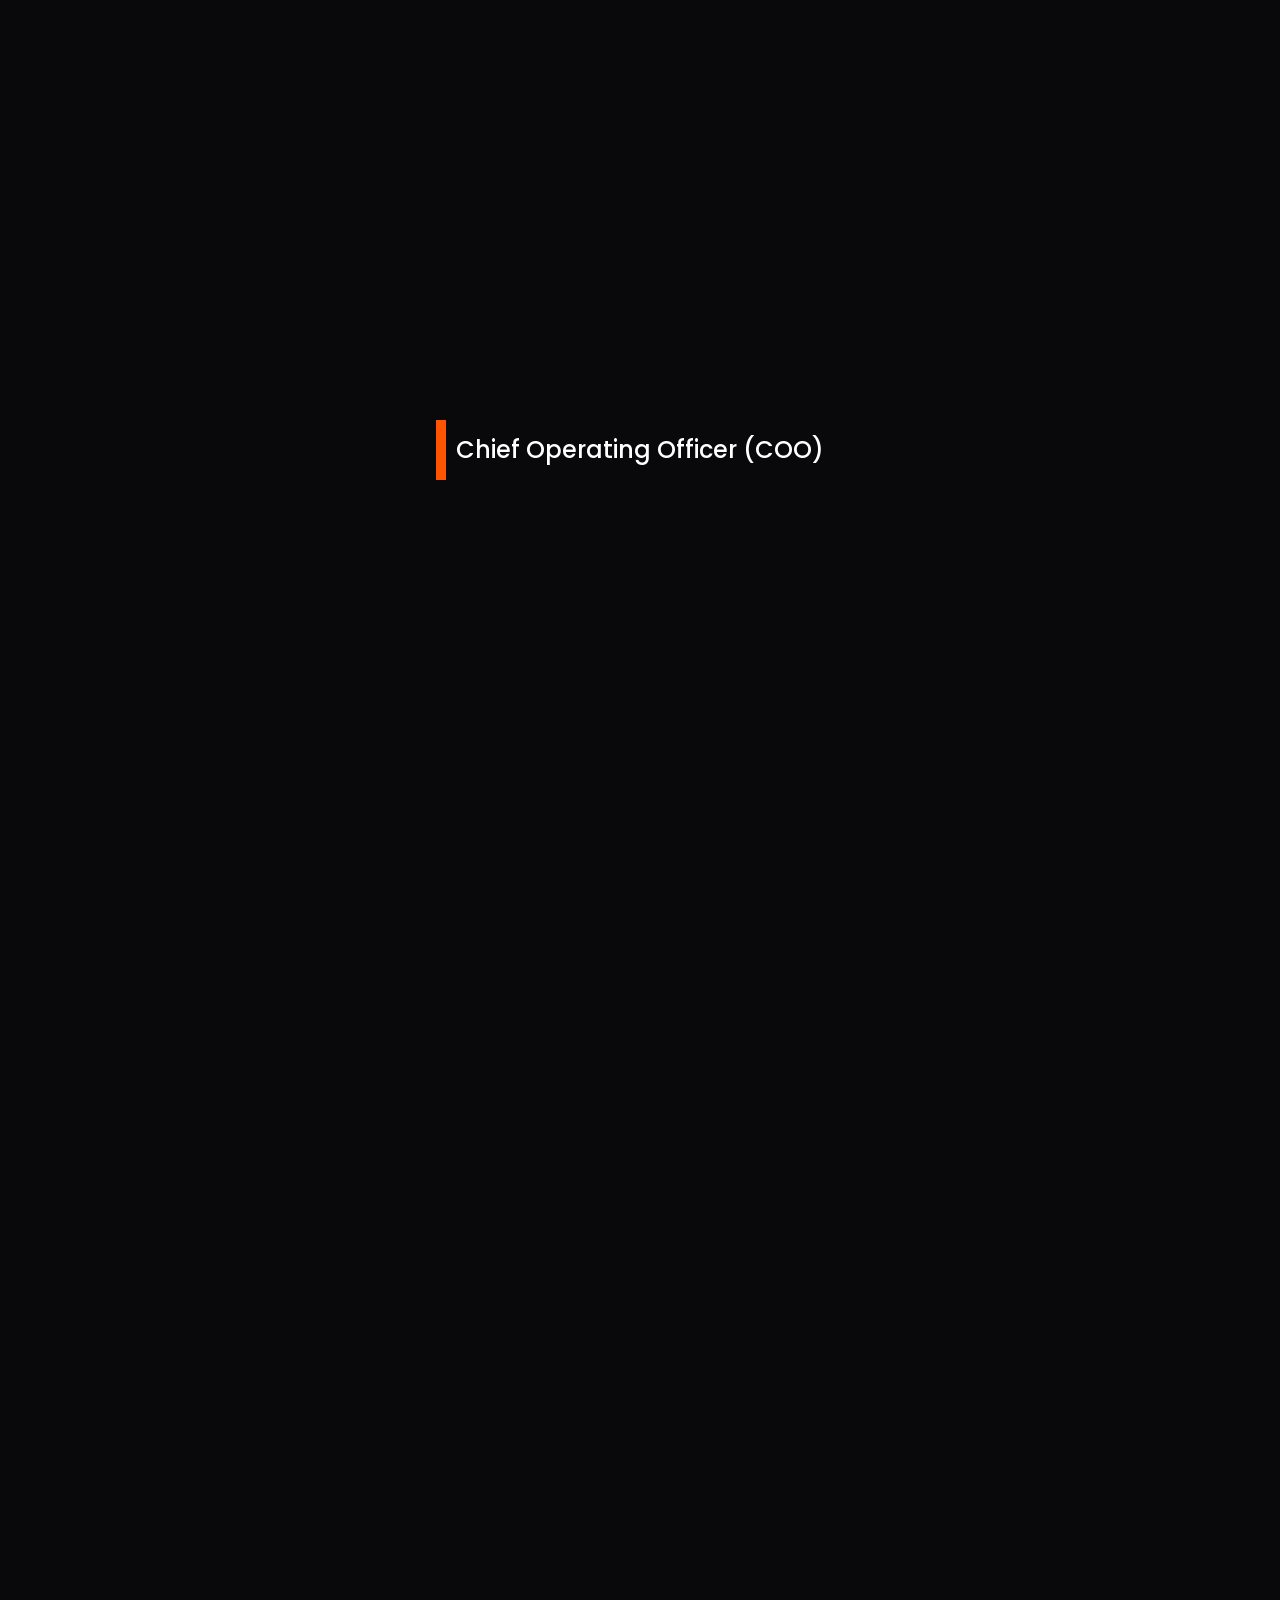
<file: experience-detail.html>
<!DOCTYPE html>
<html lang="en">
<head>
  <meta charset="UTF-8">
  <meta name="viewport" content="width=device-width, initial-scale=1.0">
  <title>Experience Detail | Umair Folio</title>
  <meta name="description" content="Detailed work experience of Muhammad Umair - Graphic Designer & IT Expert">
  <link rel="preconnect" href="https://fonts.googleapis.com">
  <link rel="preconnect" href="https://fonts.gstatic.com" crossorigin>
  <link href="https://fonts.googleapis.com/css2?family=Poppins:wght@300;400;500;600;700;800&display=swap" rel="stylesheet">
  <link rel="stylesheet" href="https://cdnjs.cloudflare.com/ajax/libs/font-awesome/6.5.1/css/all.min.css">
  <script src="https://cdnjs.cloudflare.com/ajax/libs/gsap/3.12.5/gsap.min.js"></script>
  <style>
    :root {
      --accent: #FF5500;
      --accent-light: #FF772B;
      --accent-glow: rgba(255,85,0,0.3);
      --font: 'Poppins', sans-serif;
    }

    body.dark-mode {
      --bg: #09090C;
      --surface: #101015;
      --card: #15151D;
      --text: #F5F5F7;
      --muted: #A1A1AA;
      --border: rgba(255,255,255,0.08);
      --canvas-line: rgba(255, 255, 255, 0.16);
      --shadow: rgba(0, 0, 0, 0.5);
    }

    body.light-mode {
      --bg: #F4F6F9;
      --surface: #FFFFFF;
      --card: #FFFFFF;
      --text: #111118;
      --muted: #4A4A5A;
      --border: rgba(0, 0, 0, 0.09);
      --canvas-line: rgba(0, 0, 0, 0.12);
      --shadow: rgba(0, 0, 0, 0.08);
    }

    *, *::before, *::after { box-sizing: border-box; margin: 0; padding: 0; }
    html { scroll-behavior: smooth; }
    body {
      font-family: var(--font);
      background-color: var(--bg);
      color: var(--muted);
      min-height: 100vh;
      line-height: 1.7;
      position: relative;
      overflow-x: hidden;
      transition: background-color 0.4s ease, color 0.4s ease;
    }
    a { color: inherit; text-decoration: none; }

    /* 3D Wireframe Canvas Background */
    #bg-canvas-3d {
      position: fixed;
      top: 0; left: 0;
      width: 100vw;
      height: 100vh;
      pointer-events: none;
      z-index: 0;
    }

    /* Fixed Top Navigation Bar */
    .nav-bar-top {
      position: fixed;
      top: 0; left: 0; width: 100%;
      display: flex; align-items: center; justify-content: space-between;
      padding: 20px 40px;
      z-index: 100;
      pointer-events: auto;
    }

    .back-btn {
      display: flex; align-items: center; gap: 10px;
      background: rgba(255,85,0,0.12);
      border: 1px solid rgba(255,85,0,0.3);
      color: var(--accent);
      padding: 10px 22px;
      border-radius: 50px;
      font-size: 0.88rem;
      font-weight: 600;
      backdrop-filter: blur(12px);
      transition: all 0.3s ease;
      cursor: pointer;
    }
    .back-btn:hover {
      background: var(--accent);
      color: #fff;
      box-shadow: 0 6px 24px var(--accent-glow);
      transform: translateX(-3px);
    }

    /* Theme Toggle Button */
    .theme-toggle-btn {
      width: 44px;
      height: 44px;
      border-radius: 50%;
      background: linear-gradient(135deg, #FF6B00 0%, #FF3300 100%);
      color: #FFFFFF;
      font-size: 1.05rem;
      border: none;
      display: flex;
      align-items: center;
      justify-content: center;
      cursor: pointer;
      box-shadow: 0 6px 20px rgba(255, 85, 0, 0.4);
      transition: transform 0.3s ease, box-shadow 0.3s ease;
    }
    .theme-toggle-btn:hover {
      transform: scale(1.12) rotate(15deg);
      box-shadow: 0 8px 25px rgba(255, 85, 0, 0.6);
    }

    /* Full Solid Black Intro Screen */
    .intro-curtain {
      position: fixed;
      inset: 0;
      background: #09090C;
      z-index: 9999;
      display: flex;
      align-items: center;
      justify-content: center;
      flex-direction: column;
    }

    /* Part 1: Three Words Container (All White) */
    .intro-words-wrap {
      display: flex;
      align-items: center;
      gap: 16px;
      font-size: clamp(1.8rem, 4vw, 3rem);
      color: #FFFFFF;
      letter-spacing: -0.5px;
    }

    .word-item {
      color: #FFFFFF !important;
      opacity: 0;
      transform: translateY(20px);
    }

    .word-designer { font-weight: 300; } /* Poppins Light */
    .word-creator  { font-weight: 500; } /* Poppins Medium / Regular (Not too bold) */
    .word-leader   { font-weight: 300; } /* Poppins Light */

    /* Part 2: Role Title Orange Box Reveal on Black Screen */
    .black-screen-reveal-wrap {
      position: absolute;
      display: inline-block;
      overflow: hidden;
      opacity: 0;
      text-align: center;
      padding: 10px 20px;
    }

    .curtain-role-title {
      font-family: var(--font);
      font-size: clamp(1.05rem, 2.2vw, 1.5rem);
      font-weight: 500;
      color: #FFFFFF;
      white-space: nowrap;
      opacity: 0; /* Revealed by orange mask */
    }

    .curtain-orange-mask {
      position: absolute;
      top: 0; left: 0;
      width: 100%; height: 100%;
      background: var(--accent);
      z-index: 5;
      transform-origin: left center;
    }

    /* Main Container */
    .exp-main-container {
      position: relative;
      z-index: 10;
      max-width: 900px;
      margin: 0 auto;
      padding: 120px 30px 100px;
    }

    /* Hero Banner */
    .exp-hero {
      margin-bottom: 40px;
    }

    .exp-num-tag {
      font-size: 0.8rem;
      font-weight: 700;
      letter-spacing: 3px;
      color: var(--accent);
      text-transform: uppercase;
      margin-bottom: 12px;
      display: inline-block;
    }

    .exp-date-badge {
      display: inline-flex;
      align-items: center;
      gap: 8px;
      background: rgba(255,85,0,0.1);
      border: 1px solid rgba(255,85,0,0.25);
      color: var(--accent);
      font-weight: 700;
      font-size: 0.88rem;
      padding: 6px 18px;
      border-radius: 50px;
      margin-bottom: 24px;
    }

    .exp-role-title {
      font-family: var(--font);
      font-size: clamp(2.2rem, 5.5vw, 3.4rem);
      font-weight: 600; /* Semi Bold */
      color: var(--text);
      line-height: 1.15;
      display: block;
      margin-bottom: 14px;
    }

    .exp-company-title {
      font-size: 1.15rem;
      font-weight: 600;
      color: var(--text);
      margin-bottom: 14px;
      display: flex;
      align-items: center;
      gap: 10px;
    }
    .exp-company-title i { color: var(--accent); }

    .exp-tagline-text {
      font-size: 1.05rem;
      color: var(--muted);
      max-width: 680px;
      margin-bottom: 30px;
      line-height: 1.7;
    }

    .section-divider {
      width: 80px;
      height: 3px;
      background: linear-gradient(90deg, var(--accent), transparent);
      border-radius: 3px;
      margin: 30px 0 45px;
    }

    /* Detail Content Sections */
    .exp-detail-section {
      margin-bottom: 45px;
      opacity: 0;
      transform: translateY(30px);
    }

    .exp-section-header {
      font-size: 0.78rem;
      font-weight: 700;
      letter-spacing: 2px;
      text-transform: uppercase;
      color: var(--accent);
      margin-bottom: 16px;
      display: flex;
      align-items: center;
      gap: 10px;
    }
    .exp-section-header::after {
      content: '';
      flex: 1;
      height: 1px;
      background: var(--border);
    }

    .exp-paragraph {
      color: var(--muted);
      font-size: 0.98rem;
      line-height: 1.8;
      margin-bottom: 14px;
    }

    /* Key Responsibilities List */
    .responsibilities-grid {
      list-style: none;
      display: grid;
      gap: 12px;
    }
    .responsibilities-grid li {
      display: flex;
      align-items: flex-start;
      gap: 12px;
      color: var(--muted);
      font-size: 0.94rem;
      line-height: 1.65;
      background: var(--card);
      border: 1px solid var(--border);
      border-radius: 12px;
      padding: 14px 18px;
      box-shadow: 0 4px 14px var(--shadow);
      transition: all 0.3s ease;
    }
    .responsibilities-grid li:hover {
      border-color: rgba(255,85,0,0.35);
      transform: translateX(4px);
    }
    .responsibilities-grid li::before {
      content: '✦';
      color: var(--accent);
      font-size: 0.75rem;
      margin-top: 3px;
      flex-shrink: 0;
    }

    /* Highlight & Note Boxes */
    .highlight-card-box {
      background: linear-gradient(135deg, rgba(255,85,0,0.08), rgba(255,51,0,0.03));
      border: 1px solid rgba(255,85,0,0.25);
      border-left: 4px solid var(--accent);
      border-radius: 14px;
      padding: 24px 28px;
    }
    .highlight-card-box p {
      color: var(--text);
      font-size: 0.98rem;
      line-height: 1.75;
    }

    .note-card-box {
      background: var(--card);
      border: 1px solid var(--border);
      border-radius: 14px;
      padding: 20px 24px;
    }
    .note-card-box p {
      color: var(--muted);
      font-size: 0.92rem;
      line-height: 1.7;
    }
  </style>
</head>
<body class="dark-mode">

  <!-- 3D Wireframe Canvas Background -->
  <canvas id="bg-canvas-3d"></canvas>

  <!-- Solid Black Intro Curtain Container -->
  <div class="intro-curtain" id="intro-curtain">
    
    <!-- Part 1: Three Words (All White: Designer Light, Creator Medium, Leader Light) -->
    <div class="intro-words-wrap" id="intro-words-wrap">
      <span class="word-item word-designer" id="word-designer">Designer</span>
      <span class="word-item word-creator" id="word-creator">Creator</span>
      <span class="word-item word-leader" id="word-leader">Leader</span>
    </div>

    <!-- Part 2: Role Title Orange Box Reveal on Black Screen (Reference Photo 2) -->
    <div class="black-screen-reveal-wrap" id="curtain-reveal-wrap">
      <h2 class="curtain-role-title" id="curtain-role-title">Chief Operating Officer</h2>
      <div class="curtain-orange-mask" id="curtain-orange-mask"></div>
    </div>

  </div>

  <!-- Fixed Top Navigation Bar -->
  <nav class="nav-bar-top">
    <!-- Back to Portfolio button takes user back to exact #experience section in same tab -->
    <a href="index.html#experience" class="back-btn">
      <i class="fa-solid fa-arrow-left"></i> Back to Portfolio
    </a>

    <!-- Dark / Light Mode Toggle Button -->
    <button class="theme-toggle-btn" id="theme-toggle-btn" title="Toggle Light/Dark Mode" aria-label="Toggle Theme">
      <i class="fa-solid fa-sun" id="theme-icon"></i>
    </button>
  </nav>

  <!-- Main Experience Details Root Container -->
  <main class="exp-main-container" id="exp-root"></main>

  <script>
    /* ========================================================================
       1. DATA DEFINITIONS FOR ALL 6 EXPERIENCES
       ======================================================================== */
    const experiencesData = {
      '1': {
        num: '01',
        date: '2024 – 2026 | 2 Years',
        role: 'Chief Operating Officer (COO)',
        company: 'Synergy Creativity Printing Solutions',
        location: 'Dubai, UAE',
        tagline: 'Managing business operations, teams, clients, projects, design workflows, and Dubai-Pakistan coordination.',
        about: [
          'My professional journey with Synergy Creativity Printing Solutions started as a Graphic Designer, where I was responsible for creating professional visual designs and promotional materials for the company\'s clients and marketing campaigns.',
          'With my performance, dedication, and ability to manage multiple areas of the business, I was promoted to the position of Chief Operating Officer (COO). As COO, my role expanded beyond graphic design into business operations, team management, client coordination, project supervision, and workflow management.'
        ],
        highlights: [
          'Started as a Graphic Designer and progressed to COO through performance and experience.',
          'Managed day-to-day business operations and overall workflow.',
          'Supervised design and production teams.',
          'Managed client communication and project requirements.',
          'Coordinated projects between the Dubai Head Office and the Punjab-based Sub Office.',
          'Built and managed a professional remote team in Pakistan.',
          'Recruited and supervised team members across different departments.',
          'Managed project distribution, task assignments, and workflow.',
          'Worked with clients on branding, printing, promotional materials, and creative design solutions.',
          'Contributed to business development and operational planning.',
          'Helped establish a structured working environment for the company\'s Pakistan-based operations.'
        ],
        careerHighlight: 'Started as a designer and successfully progressed to a senior leadership role, gaining valuable experience in Graphic Design, Operations Management, Team Leadership, Client Handling, and Business Development.',
        reasonLeaving: 'The company had to discontinue its operations in Dubai due to licensing-related issues, which resulted in the closure of the business.'
      },
      '2': {
        num: '02',
        date: '2023 – 2025 | 2026 – Present',
        role: 'ICT Incharge & Graphic Designer',
        company: 'The Smart School',
        location: 'Vehari Campus, Pakistan',
        tagline: 'Managing IT infrastructure, social media, academic designs, schedules, results and communication.',
        about: [
          'I joined The Smart School as an ICT Incharge, responsible for managing the campus\'s technology, academic documentation, and digital systems. After gaining experience within the organization, my responsibilities expanded to include Graphic Design and Social Media Management.',
          'I currently continue to contribute to the institution by managing its IT operations, academic workflow, digital communication, and creative requirements.'
        ],
        highlights: [
          'Managed overall IT and technology-related operations of the campus.',
          'Handled technical queries and provided IT support.',
          'Managed academic schedules, timetables, examination materials, and related documentation.',
          'Prepared and managed academic papers, results, and official documents.',
          'Assisted in managing student and academic records.',
          'Supported school administration with digital and technical solutions.',
          'Managed communication with parents through digital platforms and WhatsApp.',
          'Designed professional social media posts and promotional creatives.',
          'Managed visual content for school events, announcements, admissions, and campaigns.',
          'Assisted with the school\'s digital presence and social media communication.',
          'Worked closely with administration and academic teams.'
        ],
        careerHighlight: 'Combined my expertise in IT, academic management, graphic design, and digital communication to contribute to the school\'s overall administrative and creative operations.',
        reasonLeaving: null
      },
      '3': {
        num: '03',
        date: '2024 – 2025 | 2026 – Present',
        role: 'MS Office Expert / Assistant Accountant',
        company: 'Concordia College',
        location: 'Vehari, Pakistan',
        tagline: 'Managing Excel accounts, student records, vouchers, payments, expenses and college documentation.',
        about: [
          'Alongside my responsibilities at The Smart School, I also worked with Concordia College, where I was initially hired as an Assistant Accountant and handled a wide range of financial, administrative, and documentation-related tasks.',
          'My role required strong expertise in Microsoft Excel, MS Office, data management, financial documentation, and academic records.'
        ],
        highlights: [
          'Managed accounting-related data and financial records using Microsoft Excel.',
          'Maintained daily income and expense sheets.',
          'Managed student fee records and payment data.',
          'Prepared and maintained payment vouchers.',
          'Managed student records and administrative documentation.',
          'Assisted in maintaining college financial records.',
          'Prepared annual results and academic documentation.',
          'Organized and maintained official college documents.',
          'Managed data entry and record-keeping systems.',
          'Used advanced MS Office and Excel skills for administrative operations.',
          'Worked closely with the management and administrative team.'
        ],
        careerHighlight: 'Developed strong practical expertise in MS Office, Excel-based accounting, financial data management, student records, and institutional documentation, while simultaneously continuing my career in IT and Graphic Design.',
        note: 'The Smart School and Concordia College were managed under the same ownership, allowing me to contribute to both institutions simultaneously in different professional capacities.',
        reasonLeaving: null
      },
      '4': {
        num: '04',
        date: '2021 – Present',
        role: 'Chief Executive Officer (CEO)',
        company: 'Umair Graphics',
        location: 'Vehari, Pakistan',
        tagline: 'Managing business operations, clients, design projects, printing services, team and creative workflows.',
        about: [
          'Umair Graphics is my own creative and printing business, established in 2021 in Vehari. As the founder and CEO, I have been responsible for managing the business while also working hands-on as a Graphic Designer and Creative Professional.',
          'The business has allowed me to gain practical experience in entrepreneurship, client management, printing, design, team coordination, and business operations.'
        ],
        highlights: [
          'Founded and established Umair Graphics in 2021.',
          'Currently serving as CEO.',
          'Managed overall business operations and decision-making.',
          'Worked directly with clients to understand their design and printing requirements.',
          'Provided professional Graphic Design and Printing Solutions.',
          'Managed client relationships and project delivery.',
          'Handled branding, marketing, social media, and print design projects.',
          'Managed day-to-day shop operations.',
          'Supervised a small team and coordinated project assignments.',
          'Worked as both a business owner and hands-on designer.',
          'Managed production, customer dealing, and creative workflow.'
        ],
        careerHighlight: 'Built my own business from the ground up while developing real-world expertise in Entrepreneurship, Business Management, Graphic Design, Printing, Client Relations, and Team Leadership.',
        note: 'Umair Graphics continues to operate in Vehari. My brother, Zubair Ali, currently serves as the Co-Founder and is involved in the day-to-day business operations. I continue to hold the position of CEO and retain overall ownership authority and decision-making power within the business.',
        reasonLeaving: null
      },
      '5': {
        num: '05',
        date: 'Freelance Experience',
        role: 'Freelance Graphic Designer',
        company: 'Upwork & Fiverr',
        location: 'International Platforms',
        tagline: 'Delivering professional designs, managing 100+ clients, projects, revisions and international communication.',
        about: [
          'Before and alongside my professional career, I worked as a Freelance Graphic Designer on international freelancing platforms, including Upwork and Fiverr.',
          'Through freelancing, I had the opportunity to work with clients from different backgrounds and industries, delivering creative solutions according to their individual requirements.'
        ],
        highlights: [
          'Worked with 100+ clients on different design projects.',
          'Created professional designs according to client requirements.',
          'Managed client communication and project discussions.',
          'Worked on branding, social media, marketing, and print design projects.',
          'Delivered projects according to client specifications and deadlines.',
          'Managed revisions and incorporated client feedback.',
          'Built strong client relationships through professional communication.',
          'Maintained a high level of client satisfaction.',
          'Gained experience working with international clients and diverse design requirements.'
        ],
        careerHighlight: 'Successfully completed projects for 100+ clients, gaining valuable international experience in Client Communication, Remote Work, Project Management, and Professional Graphic Design.',
        reasonLeaving: 'My freelancing career was interrupted after I lost access to my account credentials, including my ID and password, which resulted in me discontinuing my work on those platforms.'
      },
      '6': {
        num: '06',
        date: '2018 – 2020 | 3 Years',
        role: 'Graphic Designer',
        company: 'Al Mukhtar Press',
        location: 'Vehari, Pakistan',
        tagline: 'Creating print designs, mastering CorelDRAW, handling client requirements and developing professional design skills.',
        about: [
          'Al Mukhtar Press was the place where I began my professional journey as a Graphic Designer. I joined the company as a part-time designer while continuing my academic routine.',
          'This experience became the foundation of my career and played a major role in transforming me from a beginner into a confident and experienced designer. During my time at Al Mukhtar Press, I developed strong practical skills in CorelDRAW and professional print design.'
        ],
        highlights: [
          'Worked as a Part-Time Graphic Designer alongside my academic studies.',
          'Created professional designs for printing and business requirements.',
          'Developed practical expertise in CorelDRAW.',
          'Worked on various print and graphic design projects.',
          'Learned professional print production workflows.',
          'Gained hands-on experience with real client requirements.',
          'Developed an understanding of typography, layouts, colors, and print-ready artwork.',
          'Improved design skills through practical day-to-day work.',
          'Built the foundation for my professional career in Graphic Design.'
        ],
        careerHighlight: 'This was the beginning of my professional design journey. I entered Al Mukhtar Press as a beginner and spent three years learning, practicing, and developing my skills. It was here that I learned CorelDRAW and gained the practical experience that helped me grow into a professional Graphic Designer.',
        note: 'Al Mukhtar Press is owned by my paternal uncle, and this connection gave me the opportunity to enter the professional design field at an early stage. However, through consistent work and practical experience, I developed my skills independently and progressed from a beginner to an experienced designer.',
        reasonLeaving: null
      }
    };

    /* ========================================================================
       2. LIGHT / DARK MODE THEME TOGGLE
       ======================================================================== */
    const themeToggleBtn = document.getElementById('theme-toggle-btn');
    const themeIcon      = document.getElementById('theme-icon');

    const savedTheme = localStorage.getItem('umair_folio_theme') || 'dark-mode';
    if (savedTheme === 'light-mode') {
      document.body.classList.remove('dark-mode');
      document.body.classList.add('light-mode');
      if (themeIcon) {
        themeIcon.classList.remove('fa-sun');
        themeIcon.classList.add('fa-moon');
      }
    } else {
      if (themeIcon) {
        themeIcon.classList.remove('fa-moon');
        themeIcon.classList.add('fa-sun');
      }
    }

    if (themeToggleBtn) {
      themeToggleBtn.addEventListener('click', () => {
        const isDark = document.body.classList.contains('dark-mode');
        document.body.classList.toggle('dark-mode', !isDark);
        document.body.classList.toggle('light-mode', isDark);

        if (themeIcon) {
          if (isDark) {
            themeIcon.classList.remove('fa-sun');
            themeIcon.classList.add('fa-moon');
          } else {
            themeIcon.classList.remove('fa-moon');
            themeIcon.classList.add('fa-sun');
          }
        }
        localStorage.setItem('umair_folio_theme', isDark ? 'light-mode' : 'dark-mode');

        gsap.fromTo(themeToggleBtn,
          { scale: 0.8, rotate: -30 },
          { scale: 1, rotate: 0, duration: 0.5, ease: 'elastic.out(1.5, 0.4)' }
        );
      });
    }

    /* ========================================================================
       3. 3D WIREFRAME HEXAGON / POLYHEDRON CANVAS ANIMATION
       ======================================================================== */
    const canvas = document.getElementById('bg-canvas-3d');
    const ctx = canvas ? canvas.getContext('2d') : null;

    let width, height;
    let scrollScaleFactor = 1;

    function resizeCanvas() {
      if (!canvas) return;
      width = canvas.width = window.innerWidth;
      height = canvas.height = window.innerHeight;
    }
    window.addEventListener('resize', resizeCanvas);
    resizeCanvas();

    const phi = (1 + Math.sqrt(5)) / 2;
    const b = 1 / phi;

    const vertices = [
      [-1, -1, -1], [1, -1, -1], [1, 1, -1], [-1, 1, -1],
      [-1, -1, 1],  [1, -1, 1],  [1, 1, 1],  [-1, 1, 1],
      [0, -b, -phi],[0, b, -phi], [0, -b, phi],[0, b, phi],
      [-b, -phi, 0],[b, -phi, 0], [-b, phi, 0],[b, phi, 0],
      [-phi, 0, -b],[phi, 0, -b], [-phi, 0, b],[phi, 0, b]
    ];

    const edges = [
      [0,8],[8,1],[1,17],[17,9],[9,0],
      [4,10],[10,5],[5,19],[19,11],[11,4],
      [3,14],[14,2],[2,15],[15,3],
      [7,11],[11,6],[6,15],[15,7],
      [0,16],[16,3], [1,17],[2,17],
      [4,18],[18,7], [5,19],[6,19],
      [8,9], [10,11],[12,13],[14,15],[16,18],[17,19],
      [0,12],[12,1],[4,12],[5,13],[13,1],
      [3,14],[7,14],[2,15],[6,15]
    ];

    let angleX = 0, angleY = 0, angleZ = 0;

    window.addEventListener('scroll', () => {
      const maxScroll = document.documentElement.scrollHeight - window.innerHeight;
      const progress = Math.min(1, Math.max(0, window.scrollY / (maxScroll || 1)));
      scrollScaleFactor = 1 + progress * 1.8;
    });

    function draw3DWireframe() {
      if (!ctx || !canvas) return;
      ctx.clearRect(0, 0, width, height);

      angleX += 0.003;
      angleY += 0.005;
      angleZ += 0.002;

      const baseRadius = Math.min(width, height) * 0.35 * scrollScaleFactor;
      const centerX = width * 0.75;
      const centerY = height * 0.45;

      const projected = vertices.map(v => {
        let y1 = v[1] * Math.cos(angleX) - v[2] * Math.sin(angleX);
        let z1 = v[1] * Math.sin(angleX) + v[2] * Math.cos(angleX);
        let x1 = v[0];

        let x2 = x1 * Math.cos(angleY) + z1 * Math.sin(angleY);
        let z2 = -x1 * Math.sin(angleY) + z1 * Math.cos(angleY);
        let y2 = y1;

        let x3 = x2 * Math.cos(angleZ) - y2 * Math.sin(angleZ);
        let y3 = x2 * Math.sin(angleZ) + y2 * Math.cos(angleZ);
        let z3 = z2;

        const fov = 400;
        const scale = fov / (fov + z3 * 100);
        return [
          centerX + x3 * baseRadius * scale,
          centerY + y3 * baseRadius * scale
        ];
      });

      const isDark = document.body.classList.contains('dark-mode');
      ctx.strokeStyle = isDark ? 'rgba(255, 255, 255, 0.16)' : 'rgba(0, 0, 0, 0.12)';
      ctx.lineWidth = 1.4;

      edges.forEach(edge => {
        const p1 = projected[edge[0]];
        const p2 = projected[edge[1]];
        if (p1 && p2) {
          ctx.beginPath();
          ctx.moveTo(p1[0], p1[1]);
          ctx.lineTo(p2[0], p2[1]);
          ctx.stroke();
        }
      });

      requestAnimationFrame(draw3DWireframe);
    }
    requestAnimationFrame(draw3DWireframe);

    /* ========================================================================
       4. RENDER EXPERIENCE DETAILS
       ======================================================================== */
    function getParam(name) {
      return new URLSearchParams(window.location.search).get(name);
    }

    function renderPage(id) {
      const exp = experiencesData[id] || experiencesData['1'];
      const root = document.getElementById('exp-root');
      const curtainRoleEl = document.getElementById('curtain-role-title');

      if (curtainRoleEl) curtainRoleEl.textContent = exp.role;

      const aboutHTML = exp.about.map(p => `<p class="exp-paragraph">${p}</p>`).join('');
      const listHTML  = exp.highlights.map(h => `<li>${h}</li>`).join('');

      const leaveHTML = exp.reasonLeaving ? `
        <div class="exp-detail-section" id="sec-leave">
          <div class="exp-section-header"><i class="fa-solid fa-door-open"></i> Reason for Leaving</div>
          <div class="note-card-box"><p>${exp.reasonLeaving}</p></div>
        </div>` : '';

      const noteHTML = exp.note ? `
        <div class="exp-detail-section" id="sec-note">
          <div class="exp-section-header"><i class="fa-solid fa-circle-info"></i> Additional Note</div>
          <div class="note-card-box"><p>${exp.note}</p></div>
        </div>` : '';

      document.title = `${exp.role} | Umair Folio`;

      root.innerHTML = `
        <header class="exp-hero">
          <span class="exp-num-tag">Experience ${exp.num}</span> <br>
          <div class="exp-date-badge"><i class="fa-regular fa-calendar"></i> ${exp.date}</div>

          <h1 class="exp-role-title">${exp.role}</h1>

          <div class="exp-company-title"><i class="fa-solid fa-building"></i> ${exp.company} — ${exp.location}</div>
          <p class="exp-tagline-text">${exp.tagline}</p>
          <div class="section-divider"></div>
        </header>

        <section class="exp-detail-section" id="sec-about">
          <div class="exp-section-header"><i class="fa-solid fa-user-tie"></i> About This Role</div>
          ${aboutHTML}
        </section>

        <section class="exp-detail-section" id="sec-highlights">
          <div class="exp-section-header"><i class="fa-solid fa-list-check"></i> Key Responsibilities & Highlights</div>
          <ul class="responsibilities-grid">${listHTML}</ul>
        </section>

        <section class="exp-detail-section" id="sec-career">
          <div class="exp-section-header"><i class="fa-solid fa-trophy"></i> Career Highlight</div>
          <div class="highlight-card-box"><p>${exp.careerHighlight}</p></div>
        </section>

        ${leaveHTML}
        ${noteHTML}
      `;
    }

    /* ========================================================================
       5. INTRO SEQUENCES ON SOLID BLACK CURTAIN SCREEN
       Sequence: Part 1: Three Words -> Part 2: Orange Box Reveal on Black Screen -> Lift Curtain
       ======================================================================== */
    window.addEventListener('load', () => {
      const expId = getParam('exp') || '1';
      renderPage(expId);

      const curtain     = document.getElementById('intro-curtain');
      const wordsWrap   = document.getElementById('intro-words-wrap');
      const wDesigner   = document.getElementById('word-designer');
      const wCreator    = document.getElementById('word-creator');
      const wLeader     = document.getElementById('word-leader');
      const revealWrap  = document.getElementById('curtain-reveal-wrap');
      const curtainRole = document.getElementById('curtain-role-title');
      const orangeMask  = document.getElementById('curtain-orange-mask');

      const masterTL = gsap.timeline();

      // PART 1: Three Words on Solid Black Screen (All White)
      masterTL
        .to(wDesigner, { opacity: 1, y: 0, duration: 0.45, ease: 'power2.out' })
        .to(wCreator,  { opacity: 1, y: 0, duration: 0.45, ease: 'power2.out' }, '-=0.22')
        .to(wLeader,   { opacity: 1, y: 0, duration: 0.45, ease: 'power2.out' }, '-=0.22')
        .to(wordsWrap, { opacity: 0, y: -20, duration: 0.35, ease: 'power2.in', delay: 0.3 })

        // PART 2: Orange Box Text Reveal Animation on Solid Black Screen (Reference Image 2)
        .call(() => {
          wordsWrap.style.display = 'none';
          revealWrap.style.opacity = '1';
          gsap.set(curtainRole, { opacity: 1 });
        })
        .fromTo(orangeMask,
          { scaleX: 0, opacity: 1 },
          { scaleX: 1, duration: 0.45, ease: 'power3.inOut' }
        )
        .to(orangeMask, {
          scaleX: 0,
          transformOrigin: 'right center',
          duration: 0.55,
          ease: 'power3.inOut'
        })
        .to(orangeMask, { opacity: 0, duration: 0.1 }, '+=0.2')

        // PART 3: Curtain Lifts / Fades Out to reveal Experience Details page
        .to(curtain, {
          yPercent: -100,
          duration: 0.75,
          ease: 'power3.inOut',
          onComplete: () => {
            curtain.style.display = 'none';
          }
        })

        // Stagger detail page sections in
        .to('.exp-detail-section', {
          opacity: 1,
          y: 0,
          duration: 0.8,
          stagger: 0.15,
          ease: 'power3.out'
        }, '-=0.3');
    });
  </script>
</body>
</html>
</file>
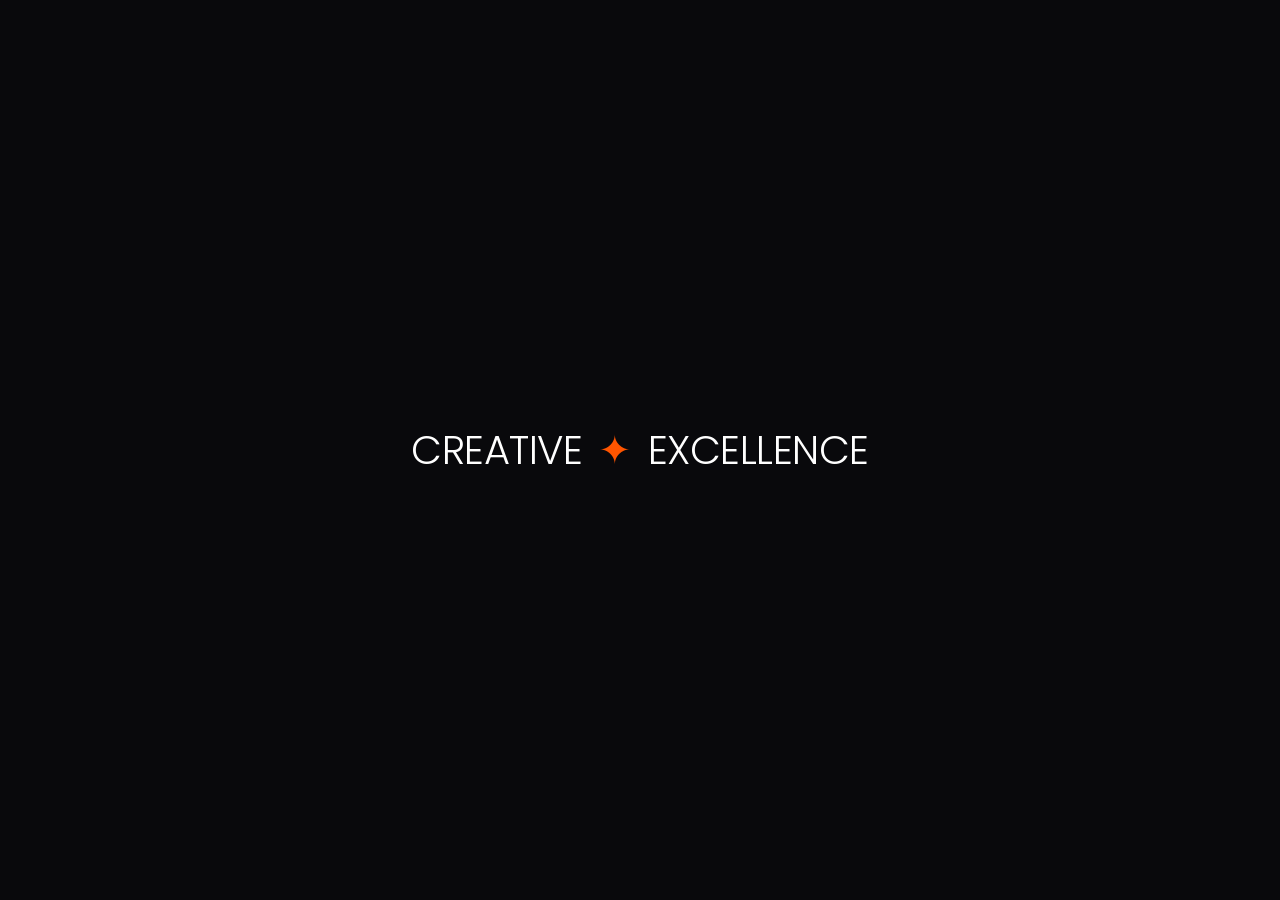
<file: service-detail.html>
<!DOCTYPE html>
<html lang="en">
<head>
  <meta charset="UTF-8">
  <meta name="viewport" content="width=device-width, initial-scale=1.0">
  <title>Service Detail — Muhammad Umair Portfolio</title>
  <meta name="description" content="Detailed breakdown of design and IT services offered by Muhammad Umair — Graphic Designer & IT Expert.">

  <!-- Google Fonts: Poppins -->
  <link rel="preconnect" href="https://fonts.googleapis.com">
  <link href="https://fonts.googleapis.com/css2?family=Poppins:wght@300;400;500;600;700;800&display=swap" rel="stylesheet">

  <!-- Font Awesome -->
  <link rel="stylesheet" href="https://cdnjs.cloudflare.com/ajax/libs/font-awesome/6.5.0/css/all.min.css">

  <!-- GSAP -->
  <script src="https://cdnjs.cloudflare.com/ajax/libs/gsap/3.12.5/gsap.min.js"></script>

  <style>
    /* ===================================================
       CSS VARIABLES — matched to portfolio dark theme
    =================================================== */
    :root {
      --bg-main: #0d0d0d;
      --bg-card: #161616;
      --bg-surface: #1a1a1a;
      --text-heading: #f0f0f0;
      --text-body: #a0a0a0;
      --text-muted: #606060;
      --accent-orange: #FF5500;
      --accent-orange-glow: rgba(255, 85, 0, 0.3);
      --border-light: rgba(255,255,255,0.07);
      --border-accent: rgba(255, 85, 0, 0.4);
      --font-main: 'Poppins', sans-serif;
      --transition: 0.35s cubic-bezier(0.25, 0.46, 0.45, 0.94);
    }

    body.light-mode {
      --bg-main: #f5f5f5;
      --bg-card: #ffffff;
      --bg-surface: #eeeeee;
      --text-heading: #111111;
      --text-body: #555555;
      --text-muted: #999999;
      --border-light: rgba(0,0,0,0.08);
      --border-accent: rgba(255, 85, 0, 0.4);
    }

    /* ===================================================
       BASE RESET
    =================================================== */
    *, *::before, *::after { box-sizing: border-box; margin: 0; padding: 0; }

    html { scroll-behavior: smooth; }

    body {
      font-family: var(--font-main);
      background: var(--bg-main);
      color: var(--text-heading);
      min-height: 100vh;
      overflow-x: hidden;
      transition: background 0.3s, color 0.3s;
      position: relative;
    }

    a { text-decoration: none; color: inherit; }

    /* ===================================================
       FULL SOLID BLACK INTRO CURTAIN SCREEN
    =================================================== */
    .intro-curtain {
      position: fixed;
      inset: 0;
      background: #09090C;
      z-index: 9999;
      display: flex;
      align-items: center;
      justify-content: center;
      flex-direction: column;
    }

    /* Part 1: Three Words Container (All White) */
    .intro-words-wrap {
      display: flex;
      align-items: center;
      gap: 16px;
      font-size: clamp(1.4rem, 3.5vw, 2.5rem);
      color: #FFFFFF;
      letter-spacing: -0.5px;
    }

    .word-item {
      color: #FFFFFF !important;
      opacity: 0;
      transform: translateY(20px);
    }

    .word-designer { font-weight: 300; }
    .word-creator  { font-weight: 500; color: var(--accent-orange) !important; }
    .word-leader   { font-weight: 300; }

    /* Part 2: Service Title Orange Box Reveal on Black Screen */
    .black-screen-reveal-wrap {
      position: absolute;
      display: inline-block;
      overflow: hidden;
      opacity: 0;
      text-align: center;
      padding: 10px 20px;
    }

    .curtain-role-title {
      font-family: var(--font-main);
      font-size: clamp(1.05rem, 2.2vw, 1.5rem);
      font-weight: 500;
      color: #FFFFFF;
      white-space: nowrap;
      opacity: 0;
    }

    .curtain-orange-mask {
      position: absolute;
      top: 0; left: 0;
      width: 100%; height: 100%;
      background: var(--accent-orange);
      z-index: 5;
      transform-origin: left center;
    }

    /* ===================================================
       3D WIREFRAME CANVASES
    =================================================== */
    #bg-canvas-3d {
      position: fixed;
      top: 0; left: 0;
      width: 100vw;
      height: 100vh;
      pointer-events: none;
      z-index: 0;
      opacity: 0.28;
    }

    /* ===================================================
       TOP NAV BAR
    =================================================== */
    .sd-navbar {
      position: fixed;
      top: 0; left: 0; right: 0;
      z-index: 1000;
      display: flex;
      align-items: center;
      justify-content: space-between;
      padding: 18px 50px;
      background: rgba(13,13,13,0.82);
      backdrop-filter: blur(16px);
      -webkit-backdrop-filter: blur(16px);
      border-bottom: 1px solid var(--border-light);
    }

    body.light-mode .sd-navbar {
      background: rgba(245,245,245,0.85);
    }

    .sd-nav-left {
      display: flex;
      align-items: center;
      gap: 18px;
    }

    .sd-back-btn {
      display: inline-flex;
      align-items: center;
      gap: 10px;
      font-size: 0.75rem;
      font-weight: 700;
      letter-spacing: 2px;
      text-transform: uppercase;
      color: var(--text-body);
      background: transparent;
      border: none;
      cursor: pointer;
      transition: color var(--transition);
      padding: 0;
    }

    .sd-back-btn:hover { color: var(--accent-orange); }

    .sd-back-btn .back-circle {
      width: 32px;
      height: 32px;
      border-radius: 50%;
      border: 1px solid var(--border-light);
      display: flex;
      align-items: center;
      justify-content: center;
      font-size: 0.75rem;
      transition: all var(--transition);
    }

    .sd-back-btn:hover .back-circle {
      background: var(--accent-orange);
      border-color: var(--accent-orange);
      color: #fff;
    }

    .sd-nav-logo {
      font-size: 1.05rem;
      font-weight: 800;
      color: var(--text-heading);
      letter-spacing: -0.5px;
    }

    .sd-nav-right {
      display: flex;
      align-items: center;
      gap: 14px;
    }

    /* Theme toggle */
    .sd-theme-toggle {
      width: 36px;
      height: 36px;
      border-radius: 50%;
      border: 1px solid var(--border-light);
      background: transparent;
      color: var(--text-body);
      font-size: 0.9rem;
      display: flex;
      align-items: center;
      justify-content: center;
      cursor: pointer;
      transition: all var(--transition);
    }

    .sd-theme-toggle:hover {
      background: var(--accent-orange);
      border-color: var(--accent-orange);
      color: #fff;
    }

    /* ===================================================
       HERO — Compact Service Heading (60% smaller)
    =================================================== */
    .sd-hero {
      position: relative;
      z-index: 10;
      padding: 120px 50px 40px;
      max-width: 1100px;
      margin: 0 auto;
    }

    .sd-service-big-title {
      font-family: var(--font-main);
      font-size: clamp(1.2rem, 2.4vw, 1.85rem); /* 60% smaller compact heading */
      font-weight: 600;
      color: var(--text-heading);
      line-height: 1.3;
      letter-spacing: -0.3px;
      margin-bottom: 25px;
      max-width: 650px;
    }

    .sd-service-big-title .font-light {
      font-weight: 300;
      color: var(--text-muted);
    }

    /* ABOUT SERVICE scroll button */
    .sd-about-btn {
      display: inline-flex;
      align-items: center;
      gap: 10px;
      background: transparent;
      border: none;
      cursor: pointer;
      padding: 0;
      margin-bottom: 40px;
    }

    .sd-about-btn .btn-label {
      font-size: 0.75rem;
      font-weight: 700;
      letter-spacing: 2px;
      color: var(--text-muted);
      text-transform: uppercase;
    }

    .sd-about-btn .circle-btn {
      width: 32px;
      height: 32px;
      border-radius: 50%;
      border: 1px solid var(--border-light);
      color: var(--text-muted);
      display: flex;
      align-items: center;
      justify-content: center;
      font-size: 0.75rem;
      transition: all var(--transition);
    }

    .sd-about-btn:hover .circle-btn {
      background: var(--accent-orange);
      border-color: var(--accent-orange);
      color: #fff;
      transform: translateY(3px);
    }

    /* ===================================================
       MAIN CONTENT — 2-column layout (Photo 2/3 style)
    =================================================== */
    .sd-main-content {
      position: relative;
      z-index: 10;
      max-width: 1100px;
      margin: 0 auto;
      padding: 0 50px 100px;
      display: grid;
      grid-template-columns: 1fr 1.5fr;
      gap: 60px;
      align-items: start;
    }

    /* LEFT COL — Approach & Description */
    .sd-left-col {
      position: sticky;
      top: 110px;
    }

    .sd-approach-label {
      font-size: clamp(1.1rem, 2vw, 1.45rem);
      font-weight: 600;
      color: var(--text-heading);
      line-height: 1.35;
      margin-bottom: 16px;
    }

    .sd-approach-label .font-light {
      font-weight: 300;
      color: var(--text-muted);
    }

    .sd-approach-desc {
      font-size: 0.88rem;
      color: var(--text-body);
      line-height: 1.75;
      margin-bottom: 30px;
      opacity: 0.88;
    }

    /* VIEW WORKS button */
    .sd-view-works-btn {
      display: inline-flex;
      align-items: center;
      gap: 10px;
      background: transparent;
      border: none;
      cursor: pointer;
      padding: 0;
    }

    .sd-view-works-btn .btn-label {
      font-size: 0.74rem;
      font-weight: 700;
      letter-spacing: 2px;
      color: var(--text-body);
      text-transform: uppercase;
      transition: color var(--transition);
    }

    .sd-view-works-btn .circle-btn {
      width: 34px;
      height: 34px;
      border-radius: 50%;
      border: 1px solid var(--border-light);
      color: var(--text-body);
      display: flex;
      align-items: center;
      justify-content: center;
      font-size: 0.8rem;
      transition: all var(--transition);
    }

    .sd-view-works-btn:hover .btn-label { color: var(--accent-orange); }

    .sd-view-works-btn:hover .circle-btn {
      background: var(--accent-orange);
      border-color: var(--accent-orange);
      color: #fff;
      transform: translateX(4px);
    }

    /* ===================================================
       RIGHT COL — Accordion Sub-services (Photo 2/3)
    =================================================== */
    .sd-accordion {
      display: flex;
      flex-direction: column;
    }

    .sd-accordion-item {
      border-bottom: 1px solid var(--border-light);
    }

    .sd-accordion-item:first-child {
      border-top: 1px solid var(--border-light);
    }

    .sd-accordion-header {
      display: flex;
      align-items: center;
      justify-content: space-between;
      padding: 18px 0;
      cursor: pointer;
      transition: all var(--transition);
      user-select: none;
    }

    .sd-accordion-header:hover .acc-title {
      color: var(--text-heading);
    }

    .acc-title {
      font-size: 0.76rem;
      font-weight: 700;
      letter-spacing: 2px;
      text-transform: uppercase;
      color: var(--text-muted);
      transition: color var(--transition);
    }

    .acc-toggle-btn {
      width: 30px;
      height: 30px;
      border-radius: 50%;
      border: 1px solid var(--border-light);
      background: transparent;
      color: var(--text-muted);
      display: flex;
      align-items: center;
      justify-content: center;
      font-size: 0.85rem;
      font-weight: 300;
      transition: all var(--transition);
      flex-shrink: 0;
      line-height: 1;
    }

    /* Active/open state — orange circle with minus */
    .sd-accordion-item.active .acc-toggle-btn {
      background: var(--accent-orange);
      border-color: var(--accent-orange);
      color: #fff;
    }

    .sd-accordion-item.active .acc-title {
      color: var(--text-heading);
    }

    /* Accordion body */
    .sd-accordion-body {
      overflow: hidden;
      max-height: 0;
      transition: max-height 0.45s cubic-bezier(0.25, 0.46, 0.45, 0.94),
                  opacity 0.35s ease,
                  padding 0.35s ease;
      opacity: 0;
      padding: 0 0 0;
    }

    .sd-accordion-item.active .sd-accordion-body {
      max-height: 600px;
      opacity: 1;
      padding: 0 0 24px;
    }

    .sd-accordion-body p {
      font-size: 0.88rem;
      color: var(--text-body);
      line-height: 1.75;
      margin-bottom: 12px;
    }

    .sd-accordion-body p:last-child { margin-bottom: 0; }

    /* ===================================================
       VERTICAL SIDE LABEL ("SERVICES" text)
    =================================================== */
    .sd-side-label {
      position: fixed;
      left: 18px;
      bottom: 50%;
      transform: translateY(50%) rotate(-90deg);
      transform-origin: center center;
      font-size: 0.62rem;
      font-weight: 700;
      letter-spacing: 4px;
      text-transform: uppercase;
      color: var(--text-muted);
      pointer-events: none;
      z-index: 50;
      opacity: 0.6;
    }

    /* ===================================================
       RESPONSIVE
    =================================================== */
    @media (max-width: 900px) {
      .sd-hero { padding: 110px 24px 30px; }
      .sd-main-content {
        padding: 0 24px 60px;
        grid-template-columns: 1fr;
        gap: 40px;
      }
      .sd-left-col { position: static; }
      .sd-navbar { padding: 16px 20px; }
      .sd-service-big-title { font-size: 1.3rem; }
      .sd-side-label { display: none; }
    }
  </style>
</head>
<body class="dark-mode">

  <!-- Full Solid Black Intro Curtain Screen -->
  <div class="intro-curtain" id="intro-curtain">
    <!-- Part 1: Three Words Container -->
    <div class="intro-words-wrap" id="intro-words-wrap">
      <span class="word-item word-designer" id="word-designer">CREATIVE</span>
      <span class="word-item word-creator" id="word-creator">✦</span>
      <span class="word-item word-leader" id="word-leader">EXCELLENCE</span>
    </div>

    <!-- Part 2: Title Orange Box Reveal on Black Screen -->
    <div class="black-screen-reveal-wrap" id="curtain-reveal-wrap">
      <div class="curtain-role-title" id="curtain-role-title">Service Details</div>
      <div class="curtain-orange-mask" id="curtain-orange-mask"></div>
    </div>
  </div>

  <!-- Background 3D Wireframe Dodecahedron Canvas (Continuous Auto-Rotation ONLY — NO Mouse Tracking) -->
  <canvas id="bg-canvas-3d"></canvas>

  <!-- Vertical side label -->
  <div class="sd-side-label">SERVICES</div>

  <!-- Top Navigation -->
  <nav class="sd-navbar">
    <div class="sd-nav-left">
      <button class="sd-back-btn" id="sd-back-btn" onclick="window.location.href='index.html#services'">
        <div class="back-circle"><i class="fa-solid fa-arrow-left"></i></div>
        <span>BACK</span>
      </button>
    </div>
    <div class="sd-nav-logo">Umair<span style="color: var(--accent-orange);">.</span></div>
    <div class="sd-nav-right">
      <button class="sd-theme-toggle" id="sd-theme-toggle" aria-label="Toggle light/dark mode">
        <i class="fa-solid fa-sun" id="sd-theme-icon"></i>
      </button>
    </div>
  </nav>

  <!-- Hero Heading -->
  <div class="sd-hero">
    <h1 class="sd-service-big-title" id="sd-service-title">
      <!-- Populated by JS -->
    </h1>

    <button class="sd-about-btn" id="sd-about-btn">
      <span class="btn-label">ABOUT SERVICE</span>
      <div class="circle-btn"><i class="fa-solid fa-arrow-down"></i></div>
    </button>
  </div>

  <!-- Main 2-Column Content -->
  <div class="sd-main-content" id="sd-main-content">

    <!-- LEFT: Approach & Description -->
    <div class="sd-left-col">
      <h2 class="sd-approach-label" id="sd-approach-label">
        <!-- Populated by JS -->
      </h2>
      <p class="sd-approach-desc" id="sd-approach-desc">
        <!-- Populated by JS -->
      </p>
      <button class="sd-view-works-btn" onclick="window.location.href='index.html#work'">
        <span class="btn-label">VIEW WORKS</span>
        <div class="circle-btn"><i class="fa-solid fa-arrow-right"></i></div>
      </button>
    </div>

    <!-- RIGHT: Accordion Sub-services -->
    <div class="sd-accordion" id="sd-accordion">
      <!-- Populated by JS -->
    </div>

  </div>

  <script>
    /* ============================================================
       SERVICE DATA — 8 Services (Graphics Designer + IT Expert)
    ============================================================ */
    const services = {
      1: {
        title: '<strong>Branding</strong> and<br><span class="font-light">Identity Design</span>',
        approach: '<strong>Your</strong> Brand Identity<br><span class="font-light">and Visual Strategy</span>',
        desc: 'Every great brand starts with a clear visual identity. I craft cohesive brand systems — from logos and color palettes to typography and brand guidelines — that communicate your values with precision and consistency across all touchpoints.',
        items: [
          {
            title: 'LOGO DESIGN & SYMBOLS',
            body: `<p>A logo is the cornerstone of your brand. I design unique, scalable logo marks and wordmarks that capture your brand's essence — from concept sketches to final vector formats (AI, EPS, SVG, PNG).</p>
                   <p>Each logo is delivered with variations: primary, horizontal, stacked, and icon-only formats for digital and print use.</p>`
          },
          {
            title: 'BRAND STYLE GUIDELINES',
            body: `<p>A comprehensive brand manual that defines how your identity is used: color codes (CMYK, RGB, HEX), font hierarchy, logo clear space rules, tone of voice, and usage dos and don'ts.</p>
                   <p>Delivered as a polished PDF guide your team or printers can follow precisely.</p>`
          },
          {
            title: 'VISUAL IDENTITY KITS',
            body: `<p>Full brand kit including business cards, letterheads, envelopes, email signatures, social media profile assets, and branded stationery — all production-ready and consistent.</p>`
          },
          {
            title: 'COLOR PALETTE & TYPOGRAPHY',
            body: `<p>Strategic color selection and font pairing that reflects your brand personality — from bold and modern to refined and professional. Includes primary and secondary palettes with accessibility contrast checks.</p>`
          }
        ]
      },
      2: {
        title: '<strong>Print Design</strong><br><span class="font-light">and Collateral</span>',
        approach: '<strong>Your</strong> Print Vision<br><span class="font-light">and Production Quality</span>',
        desc: 'Great print design is the bridge between your brand and the physical world. I design high-resolution, production-ready print materials — from flex banners to premium packaging — that look exceptional in print and command attention.',
        items: [
          {
            title: 'BROCHURES & CATALOGS',
            body: `<p>Multi-page company profiles, product catalogs, trifold brochures, and service booklets — designed with strong grid systems and print-safe bleeds and margins.</p>
                   <p>Delivered in print-ready PDF/X format with CMYK color profiles and embedded fonts.</p>`
          },
          {
            title: 'FLEX & LARGE FORMAT PRINT',
            body: `<p>Eye-catching flex banners, rollup banners, hoardings, and outdoor signage designed at full bleed resolution optimised for large-format printers.</p>
                   <p>Files delivered at 150–300 DPI in the exact dimensions your printer requires.</p>`
          },
          {
            title: 'PACKAGING & LABELS',
            body: `<p>Custom box dielines, product label design, sticker sheets, and packaging artwork — structured with precise fold marks and cut lines for accurate production results.</p>`
          },
          {
            title: 'BUSINESS CARDS & STATIONERY',
            body: `<p>Premium business card layouts (standard, folded, die-cut), letterheads, envelopes, and complete office stationery packs — all production-ready with printer specifications.</p>`
          }
        ]
      },
      3: {
        title: '<strong>Social Media</strong><br><span class="font-light">Design & Marketing</span>',
        approach: '<strong>Your</strong> Digital Presence<br><span class="font-light">and Campaign Impact</span>',
        desc: 'In a crowded digital space, visual consistency and engagement are everything. I design high-converting social media posts, promotional campaign graphics, and branded templates that elevate your online presence.',
        items: [
          {
            title: 'POSTS & STORY TEMPLATES',
            body: `<p>Consistent post templates, story designs, highlight covers, and profile art for Instagram, Facebook, LinkedIn, and YouTube — branded to your identity and optimised for each platform's dimensions.</p>`
          },
          {
            title: 'PROMOTIONAL CAMPAIGN ARTWORK',
            body: `<p>High-converting social media promotional post grid and banners for sales campaigns, restaurant offers, events, and brand launches.</p>`
          },
          {
            title: 'DIGITAL BANNERS & AD KITS',
            body: `<p>High-converting digital ad sets for Google Display, Facebook/Instagram Ads, and web banner campaigns — designed in all standard IAB sizes with strong visual hierarchy and clear CTAs.</p>`
          },
          {
            title: 'CONTENT & THUMBNAIL DESIGN',
            body: `<p>Custom YouTube thumbnail templates, blog header graphics, email newsletter layouts, and promotional creatives that maintain visual consistency across your digital content strategy.</p>`
          }
        ]
      },
      4: {
        title: '<strong>UI / UX</strong><br><span class="font-light">Interface Design</span>',
        approach: '<strong>Your</strong> Product Layout<br><span class="font-light">and User Experience</span>',
        desc: 'Intuitive visual interfaces for websites and mobile applications. I design clean wireframes, high-fidelity mockups, and interactive Figma prototypes focused on user flows and modern UI aesthetics.',
        items: [
          {
            title: 'UI / UX WIREFRAMING',
            body: `<p>Website and app wireframes, low and high-fidelity mockups, and clickable prototypes in Figma — focused on intuitive user flows and clean visual hierarchy.</p>
                   <p>Includes desktop, tablet, and mobile responsive layouts with annotated handoff files for developers.</p>`
          },
          {
            title: 'FIGMA PROTOTYPING',
            body: `<p>Interactive prototypes with component variants, micro-interactions, and smooth transitions ready for user testing and developer handoff.</p>`
          },
          {
            title: 'APP & WEB INTERFACES',
            body: `<p>Clean, sleek visual interfaces designed for iOS, Android, and Web platforms following modern design systems.</p>`
          }
        ]
      },
      5: {
        title: '<strong>IT Services</strong> &<br><span class="font-light">Infrastructure Setup</span>',
        approach: '<strong>Your</strong> IT Systems<br><span class="font-light">and Infrastructure Management</span>',
        desc: 'With years of hands-on experience managing institutional IT infrastructure, I provide reliable technical setups, network configuration, and systems management that keep organizations running efficiently.',
        items: [
          {
            title: 'NETWORK & HARDWARE SETUP',
            body: `<p>Complete campus or office network setup — routers, switches, access points, CCTV systems, and structured cabling — configured for performance, security, and reliability.</p>
                   <p>Includes network documentation and user account management (Active Directory, local networks).</p>`
          },
          {
            title: 'INSTITUTIONAL IT SYSTEMS',
            body: `<p>Campus software deployment, student database configuration, result generation workflows, and server administration.</p>`
          },
          {
            title: 'SOFTWARE & SECURITY SETUP',
            body: `<p>Windows installation, software licensing, system optimization, antivirus setup, and data protection protocols.</p>`
          }
        ]
      },
      6: {
        title: '<strong>Web Development</strong><br><span class="font-light">and Launch</span>',
        approach: '<strong>Your</strong> Online Presence<br><span class="font-light">and Digital Platform</span>',
        desc: 'Fast, responsive, and beautifully animated websites designed for maximum impact. From personal portfolio sites to landing pages and corporate business websites.',
        items: [
          {
            title: 'RESPONSIVE LANDING PAGES',
            body: `<p>High-converting, mobile-friendly landing pages built with modern HTML5, CSS3, and GSAP animations for smooth user engagement.</p>`
          },
          {
            title: 'PORTFOLIO & BUSINESS SITES',
            body: `<p>Custom showcase websites built to highlight your work, services, and client testimonials with interactive visual elements.</p>`
          },
          {
            title: 'CMS & WEB INTEGRATION',
            body: `<p>WordPress setup, CMS customization, domain/hosting configuration, and website maintenance.</p>`
          }
        ]
      },
      7: {
        title: '<strong>MS Office Expertise</strong><br><span class="font-light">&amp; Automation</span>',
        approach: '<strong>Your</strong> Office Data<br><span class="font-light">and Automated Workflows</span>',
        desc: 'Transforming manual administrative work into automated, error-free spreadsheets and reporting systems using advanced MS Excel formulas and structured data templates.',
        items: [
          {
            title: 'EXCEL ADVANCED FORMULAS',
            body: `<p>Custom MS Excel workbooks with advanced formulas (VLOOKUP, INDEX/MATCH, IF nesting, SUMIFS), PivotTables, conditional formatting, and interactive data dashboards.</p>`
          },
          {
            title: 'FEE VOUCHERS & SALARY SHEETS',
            body: `<p>Automated student fee voucher generation, monthly salary sheets, payroll calculations, and financial invoice templates designed for easy printing and record keeping.</p>`
          },
          {
            title: 'DATA MANAGEMENT SYSTEMS',
            body: `<p>Structured database records, attendance tracking systems, academic result compilations, and administrative Excel tools designed for non-technical office staff.</p>`
          }
        ]
      },
      8: {
        title: '<strong>Tech Support</strong><br><span class="font-light">&amp; Maintenance</span>',
        approach: '<strong>Your</strong> IT Reliability<br><span class="font-light">and Continuous Troubleshooting</span>',
        desc: 'Prompt technical support, system maintenance, and data backup solutions to ensure zero downtime for your computers and IT hardware.',
        items: [
          {
            title: 'SYSTEM TROUBLESHOOTING',
            body: `<p>Diagnosing and fixing hardware failures, operating system crashes, driver conflicts, and performance bottlenecks for desktop and laptop computers.</p>`
          },
          {
            title: 'DATA BACKUP & RECOVERY',
            body: `<p>Automated local and cloud backup strategies, accidental file recovery, system restore points, and secure data migration.</p>`
          },
          {
            title: 'CONTINUOUS TECH SUPPORT',
            body: `<p>Ongoing technical consultation, regular system health checks, software updates, and remote/on-site troubleshooting support.</p>`
          }
        ]
      }
    };

    /* ============================================================
       INIT — Read URL ?service=N and populate page
    ============================================================ */
    const params = new URLSearchParams(window.location.search);
    const serviceId = parseInt(params.get('service')) || 1;
    const data = services[serviceId] || services[1];

    // Set big heading
    document.getElementById('sd-service-title').innerHTML = data.title;

    // Set approach text
    document.getElementById('sd-approach-label').innerHTML = data.approach;
    document.getElementById('sd-approach-desc').textContent = data.desc;

    // Build accordion
    const accordion = document.getElementById('sd-accordion');
    data.items.forEach((item, i) => {
      const el = document.createElement('div');
      el.className = 'sd-accordion-item';
      el.innerHTML = `
        <div class="sd-accordion-header" role="button" tabindex="0" aria-expanded="false">
          <span class="acc-title">${item.title}</span>
          <div class="acc-toggle-btn" aria-hidden="true">+</div>
        </div>
        <div class="sd-accordion-body">
          ${item.body}
        </div>`;
      accordion.appendChild(el);

      const header = el.querySelector('.sd-accordion-header');
      const toggleBtn = el.querySelector('.acc-toggle-btn');

      header.addEventListener('click', () => {
        const isOpen = el.classList.contains('active');

        // Close all
        document.querySelectorAll('.sd-accordion-item.active').forEach(open => {
          open.classList.remove('active');
          open.querySelector('.acc-toggle-btn').textContent = '+';
          open.querySelector('.sd-accordion-header').setAttribute('aria-expanded', 'false');
        });

        // Open clicked (if it was closed)
        if (!isOpen) {
          el.classList.add('active');
          toggleBtn.textContent = '−';
          header.setAttribute('aria-expanded', 'true');
        }
      });

      header.addEventListener('keydown', e => {
        if (e.key === 'Enter' || e.key === ' ') { e.preventDefault(); header.click(); }
      });
    });

    /* ============================================================
       ABOUT SERVICE ↓ Scroll Button
    ============================================================ */
    document.getElementById('sd-about-btn').addEventListener('click', () => {
      document.getElementById('sd-main-content').scrollIntoView({ behavior: 'smooth', block: 'start' });
    });

    /* ============================================================
       THEME TOGGLE — Sync with portfolio
    ============================================================ */
    const themeToggle = document.getElementById('sd-theme-toggle');
    const themeIcon = document.getElementById('sd-theme-icon');

    // Load saved preference
    if (localStorage.getItem('umair-theme') === 'light') {
      document.body.classList.add('light-mode');
      themeIcon.className = 'fa-solid fa-moon';
    }

    themeToggle.addEventListener('click', () => {
      document.body.classList.toggle('light-mode');
      const isLight = document.body.classList.contains('light-mode');
      themeIcon.className = isLight ? 'fa-solid fa-moon' : 'fa-solid fa-sun';
      localStorage.setItem('umair-theme', isLight ? 'light' : 'dark');
    });

    /* ============================================================
       BACKGROUND 3D WIREFRAME DODECAHEDRON CANVAS
       (Continuous Auto-Rotation ONLY — NO Mouse Tracking)
    ============================================================ */
    (function() {
      const canvas = document.getElementById('bg-canvas-3d');
      if (!canvas) return;
      const ctx = canvas.getContext('2d');

      let width, height;
      function resize() {
        width = canvas.width = window.innerWidth;
        height = canvas.height = window.innerHeight;
      }
      resize();
      window.addEventListener('resize', resize);

      // 3D Dodecahedron Vertices & Edges
      const phi = (1 + Math.sqrt(5)) / 2;
      const b = 1 / phi;
      const vertices = [
        [-1,-1,-1],[1,-1,-1],[-1,1,-1],[1,1,-1],
        [-1,-1,1],[1,-1,1],[-1,1,1],[1,1,1],
        [0,-phi,-b],[0,phi,-b],[0,-phi,b],[0,phi,b],
        [-b,-phi,0],[b,-phi,0],[-b,phi,0],[b,phi,0],
        [-phi,0,-b],[phi,0,-b],[-phi,0,b],[phi,0,b]
      ];

      const edges = [
        [0,8],[8,1],[1,17],[17,9],[9,0],
        [4,10],[10,5],[5,19],[19,11],[11,4],
        [3,14],[14,2],[2,15],[15,3],
        [7,11],[11,6],[6,15],[15,7],
        [0,16],[16,3],[1,17],[2,17],
        [4,18],[18,7],[5,19],[6,19],
        [8,9],[10,11],[12,13],[14,15],[16,18],[17,19],
        [0,12],[12,1],[4,12],[5,13],[13,1],
        [3,14],[7,14],[2,15],[6,15]
      ];

      let angleX = 0, angleY = 0, angleZ = 0;

      function draw3DWireframe() {
        ctx.clearRect(0, 0, width, height);

        // Smooth continuous multi-axis rotation (NO mouse tracking)
        angleX += 0.003;
        angleY += 0.005;
        angleZ += 0.002;

        const baseRadius = Math.min(width, height) * 0.36;
        const centerX = width * 0.76;
        const centerY = height * 0.45;

        const projected = vertices.map(v => {
          let y1 = v[1] * Math.cos(angleX) - v[2] * Math.sin(angleX);
          let z1 = v[1] * Math.sin(angleX) + v[2] * Math.cos(angleX);
          let x1 = v[0];

          let x2 = x1 * Math.cos(angleY) + z1 * Math.sin(angleY);
          let z2 = -x1 * Math.sin(angleY) + z1 * Math.cos(angleY);
          let y2 = y1;

          let x3 = x2 * Math.cos(angleZ) - y2 * Math.sin(angleZ);
          let y3 = x2 * Math.sin(angleZ) + y2 * Math.cos(angleZ);
          let z3 = z2;

          const fov = 400;
          const scale = fov / (fov + z3 * 100);
          return [
            centerX + x3 * baseRadius * scale,
            centerY + y3 * baseRadius * scale
          ];
        });

        const isDark = document.body.classList.contains('dark-mode');
        ctx.strokeStyle = isDark ? 'rgba(255, 255, 255, 0.22)' : 'rgba(0, 0, 0, 0.15)';
        ctx.lineWidth = 1.4;

        edges.forEach(edge => {
          const p1 = projected[edge[0]];
          const p2 = projected[edge[1]];
          if (p1 && p2) {
            ctx.beginPath();
            ctx.moveTo(p1[0], p1[1]);
            ctx.lineTo(p2[0], p2[1]);
            ctx.stroke();
          }
        });

        requestAnimationFrame(draw3DWireframe);
      }
      requestAnimationFrame(draw3DWireframe);
    })();

    /* ============================================================
       INTRO SEQUENCE ON SOLID BLACK CURTAIN SCREEN
       Sequence: Part 1: Three Words -> Part 2: Orange Box Reveal -> Lift Curtain
    ============================================================ */
    window.addEventListener('load', () => {
      const curtain     = document.getElementById('intro-curtain');
      const wordsWrap   = document.getElementById('intro-words-wrap');
      const wDesigner   = document.getElementById('word-designer');
      const wCreator    = document.getElementById('word-creator');
      const wLeader     = document.getElementById('word-leader');
      const revealWrap  = document.getElementById('curtain-reveal-wrap');
      const curtainRole = document.getElementById('curtain-role-title');
      const orangeMask  = document.getElementById('curtain-orange-mask');

      // Populate curtain role title plain text
      const tempDiv = document.createElement('div');
      tempDiv.innerHTML = data.title;
      if (curtainRole) curtainRole.textContent = tempDiv.textContent || tempDiv.innerText;

      const masterTL = gsap.timeline();

      // PART 1: Three Words on Solid Black Screen (All White)
      masterTL
        .to(wDesigner, { opacity: 1, y: 0, duration: 0.45, ease: 'power2.out' })
        .to(wCreator,  { opacity: 1, y: 0, duration: 0.45, ease: 'power2.out' }, '-=0.22')
        .to(wLeader,   { opacity: 1, y: 0, duration: 0.45, ease: 'power2.out' }, '-=0.22')
        .to(wordsWrap, { opacity: 0, y: -20, duration: 0.35, ease: 'power2.in', delay: 0.3 })

        // PART 2: Orange Box Text Reveal Animation on Solid Black Screen
        .call(() => {
          wordsWrap.style.display = 'none';
          revealWrap.style.opacity = '1';
          gsap.set(curtainRole, { opacity: 1 });
        })
        .fromTo(orangeMask,
          { scaleX: 0, opacity: 1 },
          { scaleX: 1, duration: 0.45, ease: 'power3.inOut' }
        )
        .to(orangeMask, {
          scaleX: 0,
          transformOrigin: 'right center',
          duration: 0.55,
          ease: 'power3.inOut'
        })
        .to(orangeMask, { opacity: 0, duration: 0.1 }, '+=0.2')

        // PART 3: Curtain Lifts / Fades Out to reveal Service Details page
        .to(curtain, {
          yPercent: -100,
          duration: 0.75,
          ease: 'power3.inOut',
          onComplete: () => {
            curtain.style.display = 'none';
          }
        })

        // Reveal page content
        .from('.sd-hero', { opacity: 0, y: 30, duration: 0.8, ease: 'power3.out' }, '-=0.3')
        .from('.sd-left-col', { opacity: 0, y: 30, duration: 0.8, ease: 'power3.out' }, '-=0.5')
        .from('.sd-accordion-item', { opacity: 0, y: 20, duration: 0.5, stagger: 0.08, ease: 'power2.out' }, '-=0.5');
    });
  </script>

</body>
</html>
</file>
